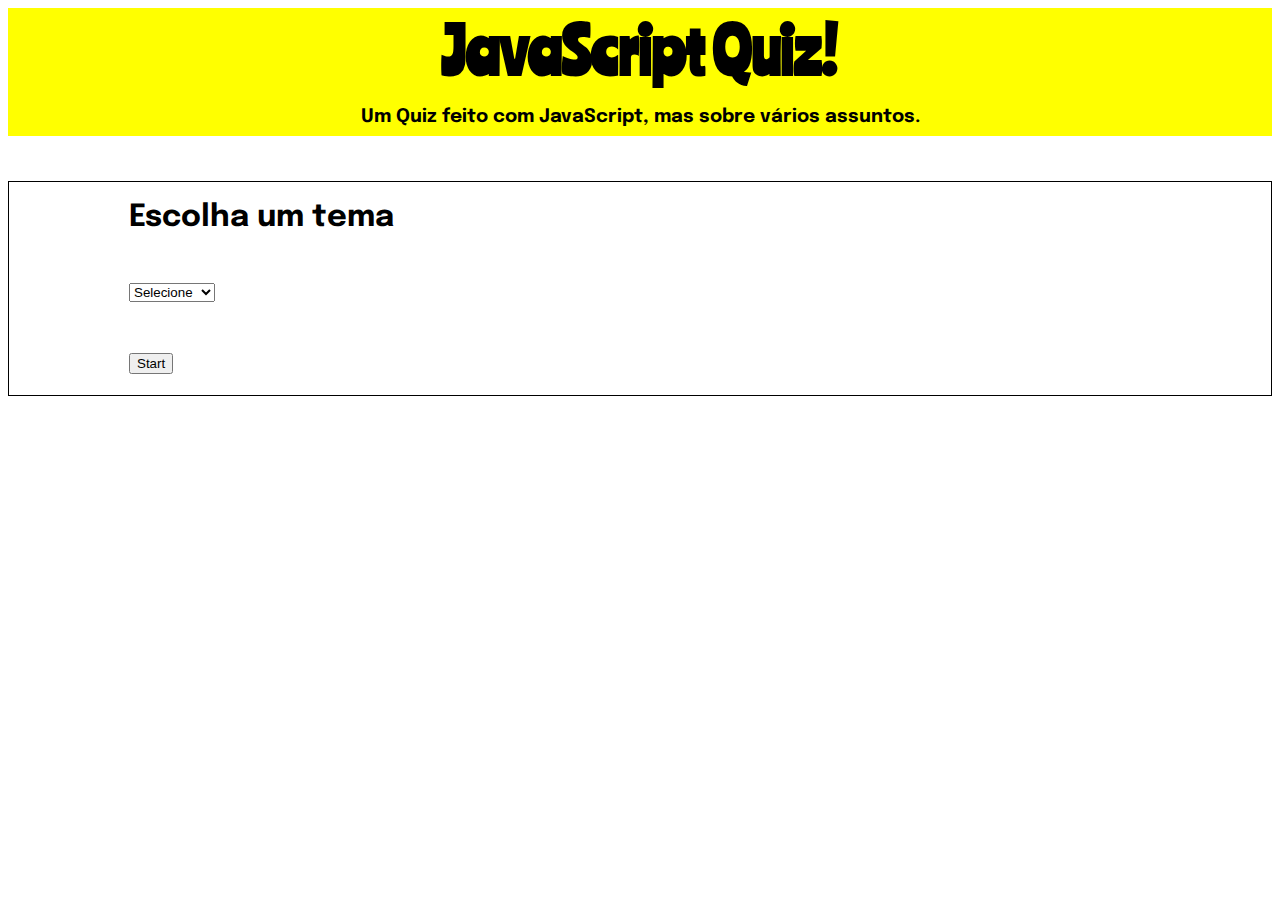
<file: index.html>
<!DOCTYPE html>
<html>
<head>
	<title>JavaScript Quiz!</title>
	<meta charset="utf-8">

	<meta name="viewport" content="width=device-width, initial-scale=1, shrink-to-fit=no">

	<!-- Bootstrap CSS -->
    <link rel="stylesheet" href="https://stackpath.bootstrapcdn.com/bootstrap/4.5.0/css/bootstrap.min.css" integrity="sha384-9aIt2nRpC12Uk9gS9baDl411NQApFmC26EwAOH8WgZl5MYYxFfc+NcPb1dKGj7Sk" crossorigin="anonymous">

    <link rel="stylesheet" type="text/css" href="css/style.css">
    <link href="https://fonts.googleapis.com/css2?family=Ranchers&display=swap" rel="stylesheet">
    <link href="https://fonts.googleapis.com/css2?family=Epilogue:wght@500&display=swap" rel="stylesheet">

    <script>
    	
    	function start() {
    		let tema = document.getElementById('tema').value
    		if(tema === ''){
    			alert('Você precisa escolher um tema para iniciar o jogo.')
    			return false
    		}
    		window.location.href = 'quiz.html?' + tema
    	}

    </script>

</head>
<body>

	<header>
		<h1>JavaScript Quiz!</h1>
		<h3>Um Quiz feito com JavaScript, mas sobre vários assuntos.</h3>
	</header>

	<div class="container borda">
		<div class="row">
			<div class="numero-questao">
				Escolha um tema
			</div>
		</div>

		<div class="row">
			<div class="numero-questao">
				<select id="tema">
					<option value="">Selecione</option>
					<option value="tecnologia">Tecnologia</option>
					<option value="futebol">Futebol</option>
					<option value="geral">Geral</option>
				</select>
			</div>
		</div>

		<div class="row">
			<div class="numero-questao">
				<button class="btn btn-warning" onclick="start()">Start</button>
			</div>
		</div>
	</div>

	<!-- Optional JavaScript -->
    <!-- jQuery first, then Popper.js, then Bootstrap JS -->
    <script src="https://code.jquery.com/jquery-3.5.1.slim.min.js" integrity="sha384-DfXdz2htPH0lsSSs5nCTpuj/zy4C+OGpamoFVy38MVBnE+IbbVYUew+OrCXaRkfj" crossorigin="anonymous"></script>
    <script src="https://cdn.jsdelivr.net/npm/popper.js@1.16.0/dist/umd/popper.min.js" integrity="sha384-Q6E9RHvbIyZFJoft+2mJbHaEWldlvI9IOYy5n3zV9zzTtmI3UksdQRVvoxMfooAo" crossorigin="anonymous"></script>
    <script src="https://stackpath.bootstrapcdn.com/bootstrap/4.5.0/js/bootstrap.min.js" integrity="sha384-OgVRvuATP1z7JjHLkuOU7Xw704+h835Lr+6QL9UvYjZE3Ipu6Tp75j7Bh/kR0JKI" crossorigin="anonymous"></script>

</body>
</html>
</file>
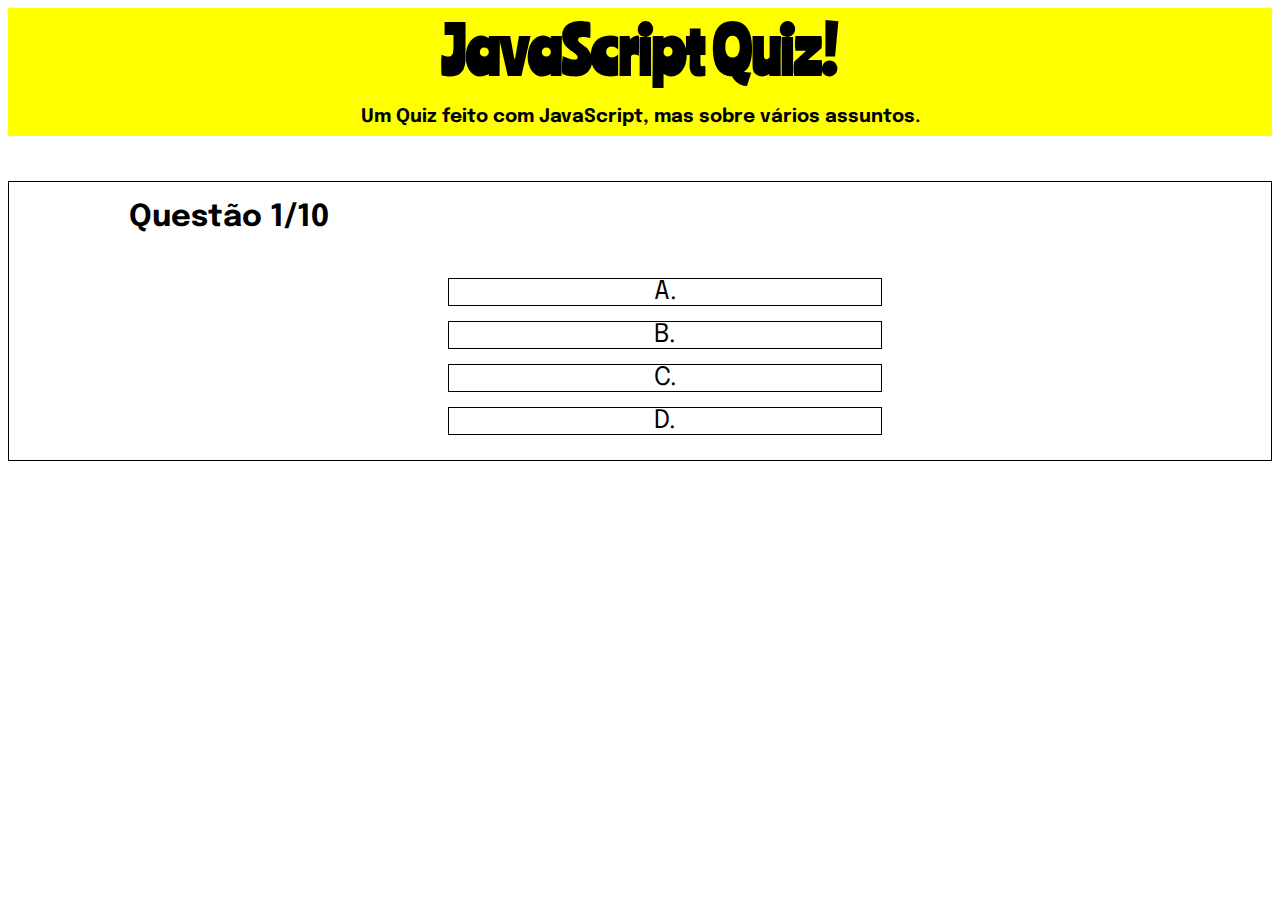
<file: quiz.html>
<!DOCTYPE html>
<html>
<head>
	<title>JavaScript Quiz!</title>
	<meta charset="utf-8">

	<meta name="viewport" content="width=device-width, initial-scale=1, shrink-to-fit=no">

	<!-- Bootstrap CSS -->
    <link rel="stylesheet" href="https://stackpath.bootstrapcdn.com/bootstrap/4.5.0/css/bootstrap.min.css" integrity="sha384-9aIt2nRpC12Uk9gS9baDl411NQApFmC26EwAOH8WgZl5MYYxFfc+NcPb1dKGj7Sk" crossorigin="anonymous">

    <link rel="stylesheet" type="text/css" href="css/style.css">
    <link href="https://fonts.googleapis.com/css2?family=Ranchers&display=swap" rel="stylesheet">
    <link href="https://fonts.googleapis.com/css2?family=Epilogue:wght@500&display=swap" rel="stylesheet">

    

</head>
<body id="quiz">

	<header>
		<h1>JavaScript Quiz!</h1>
		<h3>Um Quiz feito com JavaScript, mas sobre vários assuntos.</h3>
	</header>

	<div class="container borda">
		<div class="row">
			<div class="numero-questao">
				<span id="questao-atual"></span>
			</div>
		</div>

		<div class="row">
			<div id="questao" class="titulo-questao">
			</div>
		</div>

		<div class="row">
			<div id="tempo" class="titulo-questao">
			</div>
		</div>

		<div class="row">
			<div id="resultado" class="titulo-questao">
			</div>
		</div>

		<div class="row">
			<div id="clear" class="alternativas">
				<div class="botao">
					<div class="alternativa" onclick="game('letra_A')">
						<span id="letra-A">A.</span> 
						<span id="resposta-letra-A"></span>
					</div>
				</div>

				<div class="botao">
					<div class="alternativa" onclick="game('letra_B')">
						<span id="letra-B">B.</span>
						<span id="resposta-letra-B"></span>
					</div>
				</div>

				<div class="botao">
					<div class="alternativa" onclick="game('letra_C')">
						<span id="letra-C">C.</span>
						<span id="resposta-letra-C"></span>
					</div>
				</div>

				<div class="botao">
					<div class="alternativa" onclick="game('letra_D')">
						<span id="letra-D">D.</span>
						<span id="resposta-letra-D"></span>
					</div>
				</div>
			</div>
		</div>
	</div>

	<script src="scripts/quiz.js"></script>

	<!-- Optional JavaScript -->
    <!-- jQuery first, then Popper.js, then Bootstrap JS -->
    <script src="https://code.jquery.com/jquery-3.5.1.slim.min.js" integrity="sha384-DfXdz2htPH0lsSSs5nCTpuj/zy4C+OGpamoFVy38MVBnE+IbbVYUew+OrCXaRkfj" crossorigin="anonymous"></script>
    <script src="https://cdn.jsdelivr.net/npm/popper.js@1.16.0/dist/umd/popper.min.js" integrity="sha384-Q6E9RHvbIyZFJoft+2mJbHaEWldlvI9IOYy5n3zV9zzTtmI3UksdQRVvoxMfooAo" crossorigin="anonymous"></script>
    <script src="https://stackpath.bootstrapcdn.com/bootstrap/4.5.0/js/bootstrap.min.js" integrity="sha384-OgVRvuATP1z7JjHLkuOU7Xw704+h835Lr+6QL9UvYjZE3Ipu6Tp75j7Bh/kR0JKI" crossorigin="anonymous"></script>

</body>
</html>
</file>
<file: css/style.css>
@media (max-width: 800px){

	header h1{
		font-size: 1.6em;
	}

	header h3{
		font-size: 0.7em;
	}

	div.alternativa,
	.numero-questao,
	.titulo-questao,
	.botoes{
		font-size: 0.8em;
	}
}

@media (min-width: 801px){

	header h1{
		font-size: 4em;
	}

	.numero-questao{
		font-size: 1.9em;
	}

	.titulo-questao{
		font-size: 2em;
	}

	div.alternativa{
		font-size: 1.6em;
	}

}

/* =-=-= Cabeçalho =-=-= */

header{
	background-color: yellow;
	text-align: center;
}

header h1{
	font-family: 'Ranchers', cursive;
	color: black;
	padding: 0;
	margin: 0;
}

header h3{
	color: black;
	font-family: 'Epilogue', sans-serif;
	padding-bottom: 10px;
}

/* =-=-= Fim Cabeçalho =-=-= */

.borda{
	border: 1px solid black;
}

/* =-=-= Conteúdo Principal =-=-= */

div.borda{
	margin-top: 45px;
}

.numero-questao{
	margin: 0 auto;
	font-family: 'Epilogue', sans-serif;
	padding: 20px 120px;
	font-weight: bolder;
}

.titulo-questao{
	margin: 0 auto;
	font-family: 'Epilogue', sans-serif;
	text-align: center;
}

.alternativas{
	width: 100%;
	margin: 25px;
}

div.alternativa{
	border: 1px solid black;
	text-align: center;
	font-family: 'Epilogue', sans-serif;
	width: 35%;
	margin: 0 auto;
}

.botao{
	margin: 15px;
}

.alternativa:hover{
	background-color: black;
	cursor: pointer;
	color: white;
}

/* =-=-= Fim Conteúdo Principal =-=-= */

/* Margens entre um botão e outro na tela de fim de jogo */

.botoes{
	margin: 10px;
}
</file>
